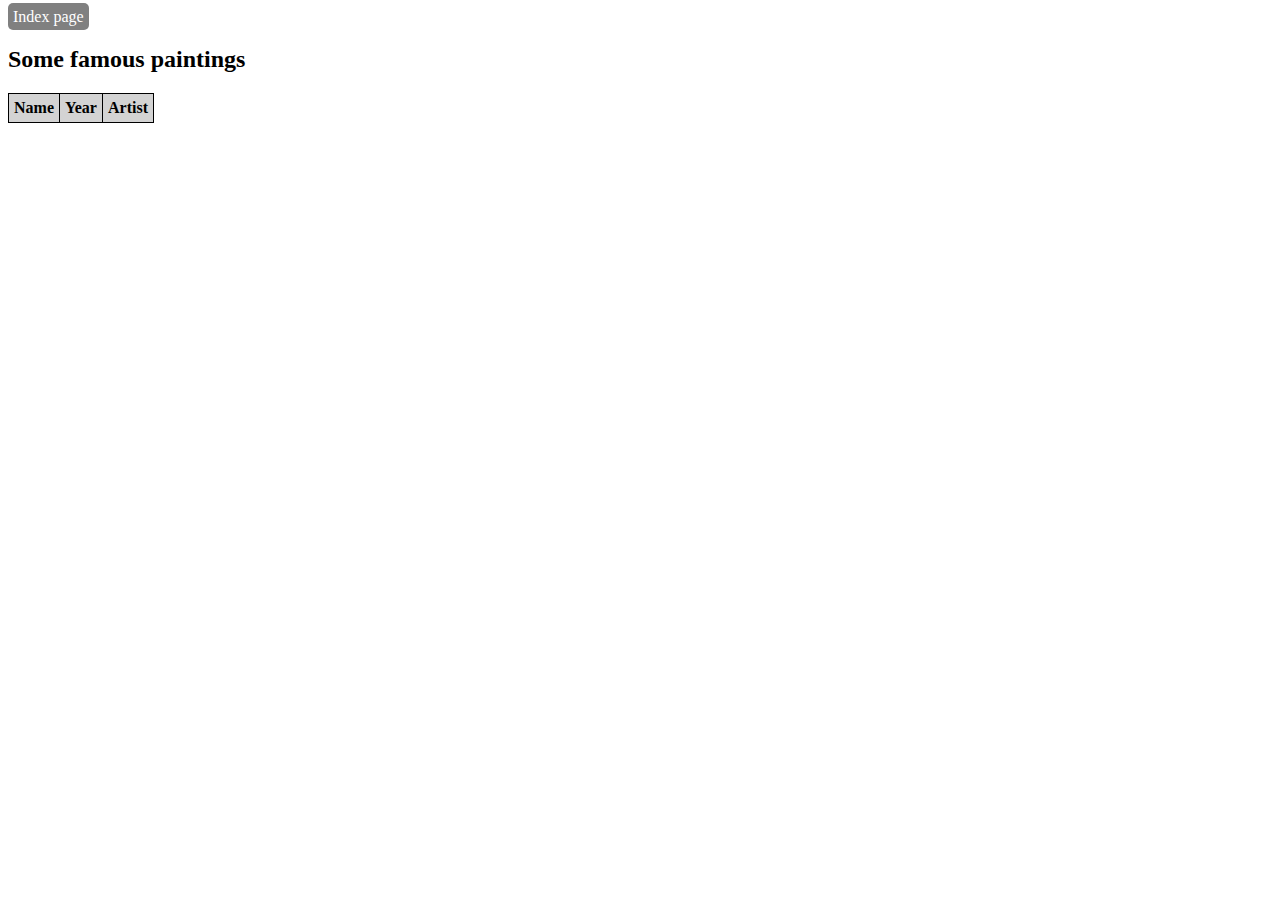
<file: html/ex1.html>
<!DOCTYPE html>
<html lang="en">
<head>
    <meta charset="UTF-8">
    <meta name="viewport" content="width=device-width, initial-scale=1.0">
    <title>Ex1</title>
    <link rel="stylesheet" href="../css/style.css">
</head>
<body>
    <a href="../index.html">Index page</a>
    
    <h2>Some famous paintings</h2>
    <table id="table">
      <tr>
        <th>Name</th>
        <th>Year</th>
        <th>Artist</th>
      </tr>
    </table>

    <script src="../js/ex1.js"></script>
</body>
</html>
</file>
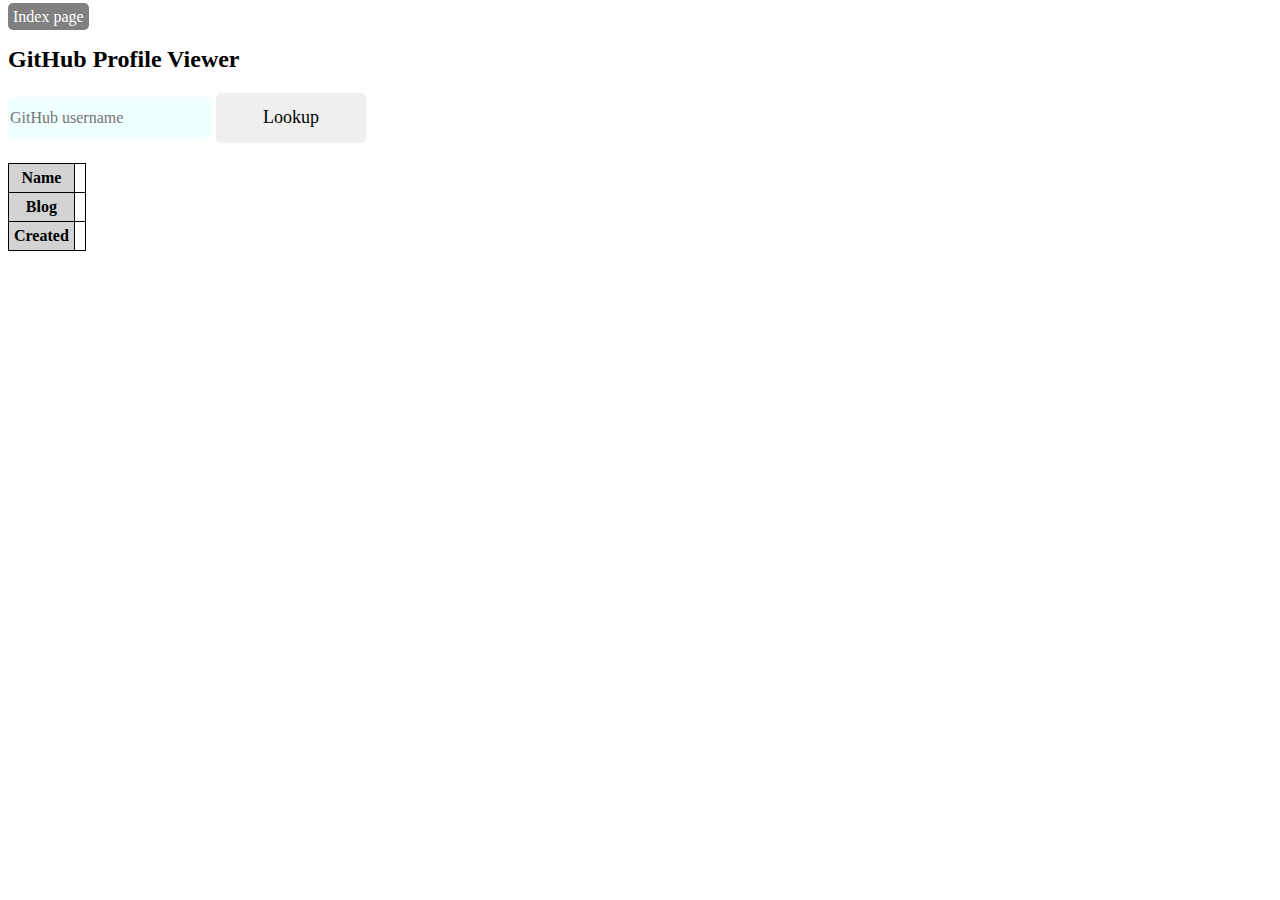
<file: html/ex2.html>
<!DOCTYPE html>
<html lang="en">
<head>
    <meta charset="UTF-8">
    <meta name="viewport" content="width=device-width, initial-scale=1.0">
    <title>Ex2</title>
    <link rel="stylesheet" href="../css/style.css">
</head>
<body>
    <a href="../index.html">Index page</a>

    <h2>GitHub Profile Viewer</h2>
    <input type="text" id="username" placeholder="GitHub username">
    <button id="fetchData">Lookup</button>

    <div id="profile">
      <p id="profilePicture"></p>
      <table id="table">
        <tr>
          <th>Name</th>
          <td id="name"></td>
        </tr>
        <tr>
          <th>Blog</th>
          <td id="blog"></td>
        </tr>
        <tr>
          <th>Created</th>
          <td id="created"></td>
        </tr>
      </table>
    </div>

    <script src="../js/ex2.js"></script>
</body>
</html>
</file>
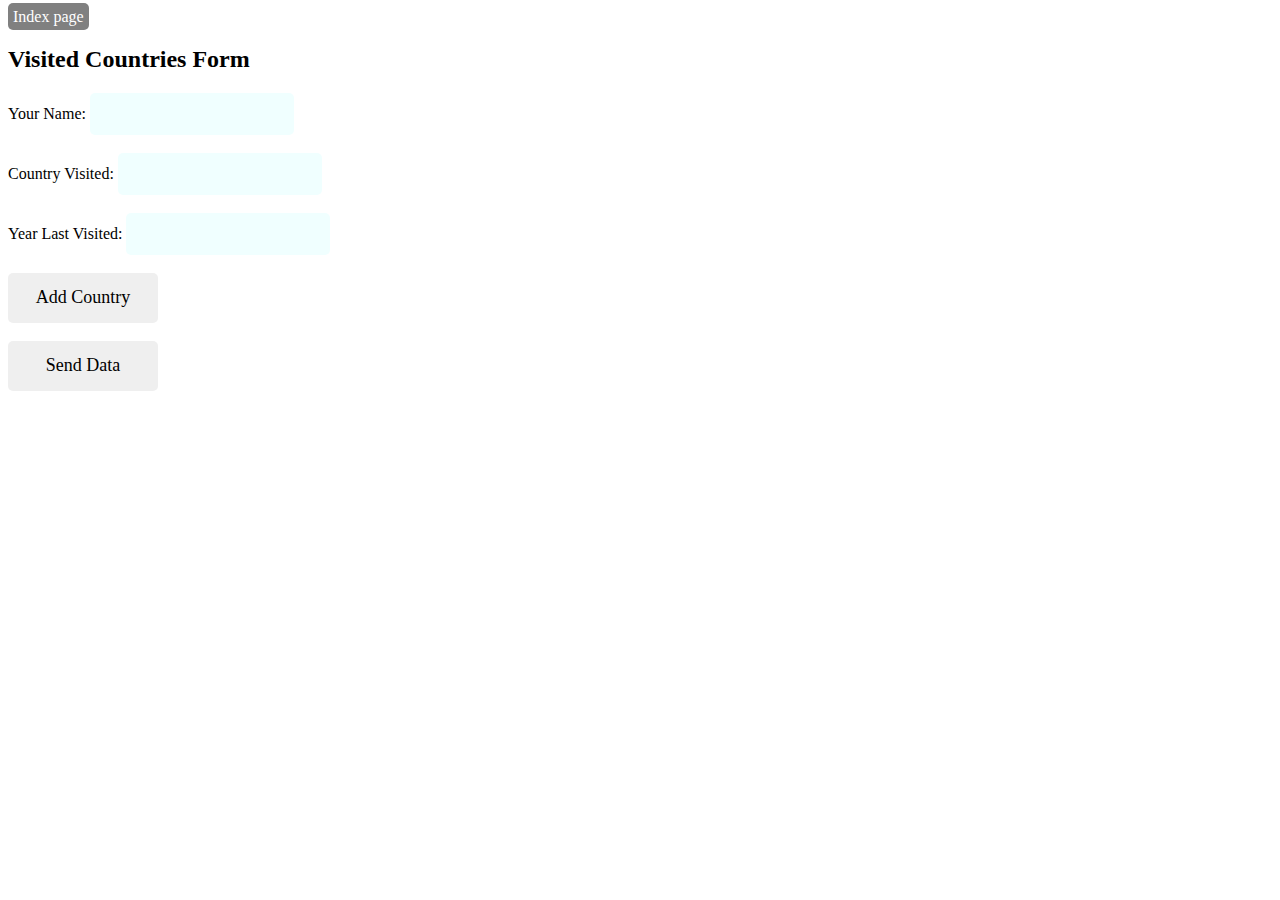
<file: html/ex3.html>
<!DOCTYPE html>
<html lang="en">
<head>
    <meta charset="UTF-8">
    <meta name="viewport" content="width=device-width, initial-scale=1.0">
    <title>Ex3</title>
    <link rel="stylesheet" href="../css/style.css">
</head>
<body>
    <a href="../index.html">Index page</a> <br>

    <h2>Visited Countries Form</h2>

    <form id="form">
      <label for="name">Your Name:</label>
      <input type="text" id="name" required><br><br>

      <label for="country">Country Visited:</label>
      <input type="text" id="country" required><br><br>

      <label for="year">Year Last Visited:</label>
      <input type="number" id="year" required><br><br>

      <button type="button" onclick="addCountry()">Add Country</button><br><br>
      <button type="button" onclick="sendData()">Send Data</button>
    </form>

    <script src="../js/ex3.js"></script>
</body>
</html>
</file>
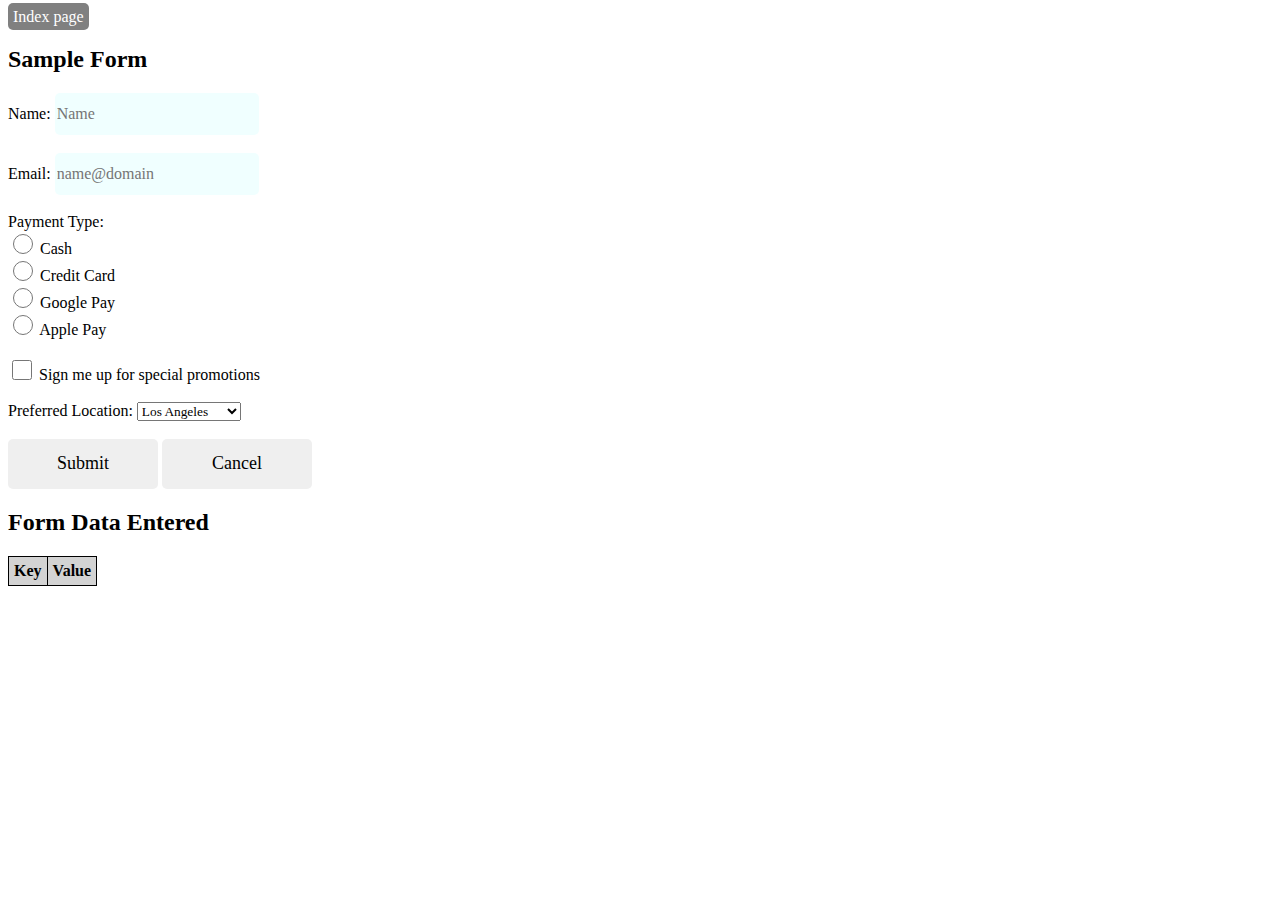
<file: html/ex4.html>
<!DOCTYPE html>
<html lang="en">
<head>
    <meta charset="UTF-8">
    <meta name="viewport" content="width=device-width, initial-scale=1.0">
    <title>Ex4</title>
    <link rel="stylesheet" href="../css/style.css">
</head>
<body>
    <a href="../index.html">Index page</a> <br>
    <h2>Sample Form</h2>

    <form id="form">
      <label for="name">Name:</label>
      <input type="text" id="name" name="name" placeholder="Name" required><br><br>
  
      <label for="email">Email:</label>
      <input type="email" id="email" name="email" placeholder="name@domain" required><br><br>

      <label>Payment Type:</label><br>
      <input type="radio" id="cash" name="payment" value="Cash" required>
      <label for="cash">Cash</label><br>
      <input type="radio" id="credit" name="payment" value="Credit Card" required>
      <label for="credit">Credit Card</label><br>
      <input type="radio" id="google" name="payment" value="Google Pay" required>
      <label for="google">Google Pay</label><br>
      <input type="radio" id="apple" name="payment" value="Apple Pay" required>
      <label for="apple">Apple Pay</label><br><br>
  
      <input type="checkbox" id="promotion" name="promotion" value="on">
      <label for="promotion">Sign me up for special promotions</label><br><br>

      <label for="location">Preferred Location:</label>
      <select id="location" name="location" required>
        <option value="Los Angeles">Los Angeles</option>
        <option value="Orange County">Orange County</option>
        <option value="Riverside">Riverside</option>
        <option value="San Diego">San Diego</option>
      </select><br><br>
  
      <button type="button" onclick="displayFormData()">Submit</button>
      <button type="button" onclick="cancel()">Cancel</button>
    </form>
  
    <h2>Form Data Entered</h2>

    <table id="table">
      <tr>
        <th>Key</th>
        <th>Value</th>
      </tr>
    </table>
    <script src="../js/ex4.js"></script>
</body>
</html>
</file>
<file: css/style.css>
* {
    font-family: Calibri;
}

a {
    padding: 5px;
    border: none;
    border-radius: 5px;
    background-color: gray;
    text-decoration: none;
    color: white;
}

a:hover {
    background-color: red;
}

input {
    font-size: medium;
    width: 200px;
    height: 40px;
    border: none;
    background-color: azure;
    border-radius: 5px;
}

input[type="radio"] {
  width: 20px;
  height: 20px;
  cursor: pointer;
}

input[type="checkbox"] {
  width: 20px;
  height: 20px;
  cursor: pointer;
}

button {
    font-size: large;
    width: 150px;
    height: 50px;
    cursor: pointer;
    border-radius: 5px;
    border: none;
}

button:hover {
    background-color: greenyellow;
}

#table {
  border-collapse: collapse;
  margin-top: 20px;
}

#table, #table th, #table td {
  border: 1px solid black;
  padding: 5px;
}

#table th {
  background-color: lightgray;
}
</file>
